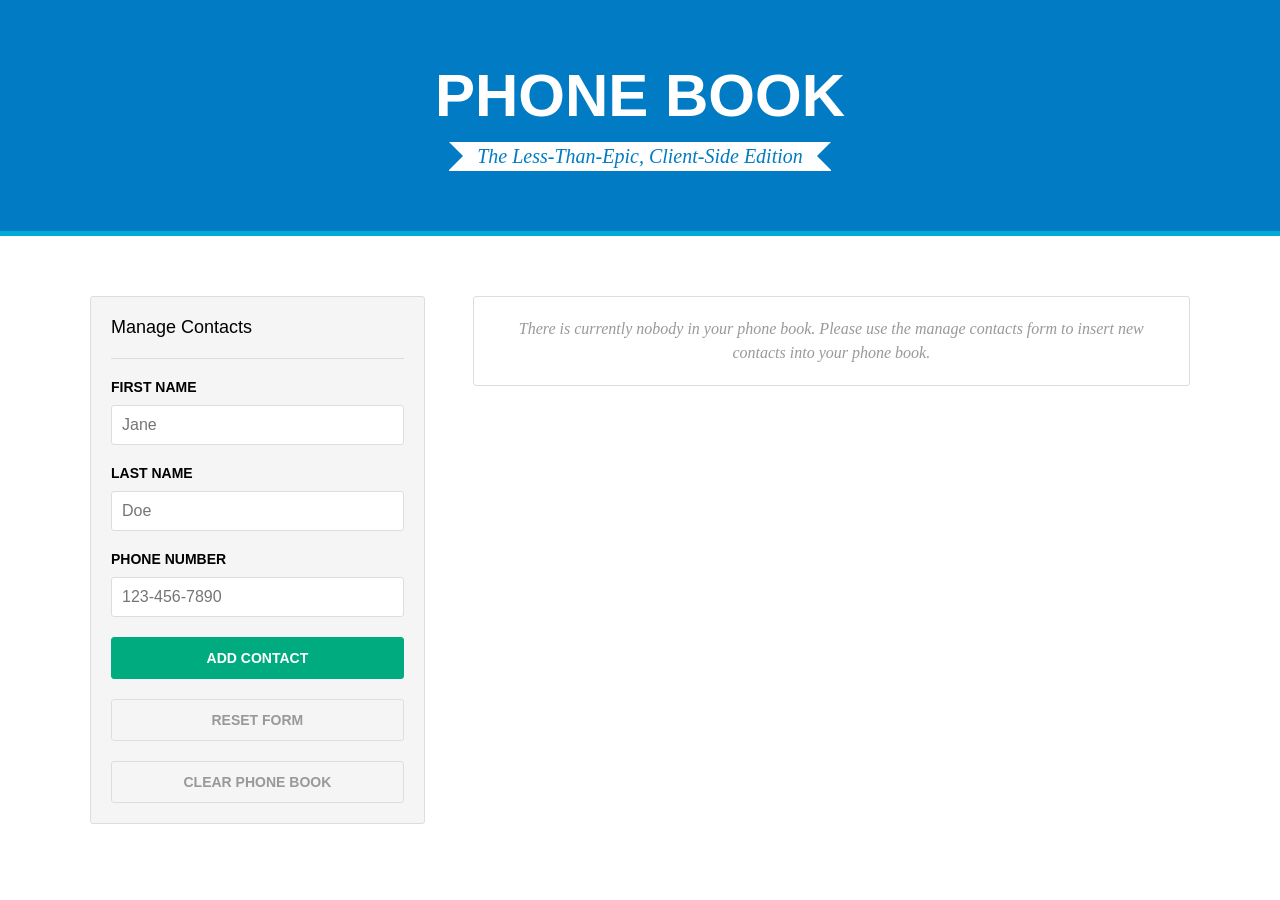
<file: experiments/localStorage/index.html>
<!doctype html>
<html class="no-js" lang="en">
    <head>
        <meta charset="utf-8">
        <meta http-equiv="x-ua-compatible" content="ie=edge">
        <meta name="viewport" content="width=device-width, initial-scale=1">
        
        <!--General Meta Data-->
        <title>Michael Marcialis | Web Designer &amp; Front-End Developer</title>
        <meta name="description" content="Michael Marcialis is a DC-area resident, web designer, front-end developer,  life-long video game nerd, smitten husband and proud daddy.">
        <meta name="date" content="2015-07-13" />

        <!--Open Graph Protocol-->
        <meta property="og:title" content="Michael Marcialis | Web Designer &amp; Front-End Developer" />
        <meta property="og:type" content="website" />
        <meta property="og:url" content="http://www.marcial.is" />
        <meta property="og:image" content="http://www.marcial.is/img/opengraph.jpg" />
        <meta property="og:description" content="Michael Marcialis is a DC-area resident, web designer, front-end developer,  life-long video game nerd, smitten husband and proud daddy." />
        <meta property="og:site_name" content="Michael Marcialis" />

        <!--Twitter Cards-->
        <meta name="twitter:card" content="summary" />
        <meta name="twitter:site" content="@MikeMarcialis" />

        <!--Favicons-->
        <link rel="apple-touch-icon" sizes="57x57" href="apple-touch-icon-57x57.png">
        <link rel="apple-touch-icon" sizes="60x60" href="apple-touch-icon-60x60.png">
        <link rel="apple-touch-icon" sizes="72x72" href="apple-touch-icon-72x72.png">
        <link rel="apple-touch-icon" sizes="76x76" href="apple-touch-icon-76x76.png">
        <link rel="apple-touch-icon" sizes="114x114" href="apple-touch-icon-114x114.png">
        <link rel="apple-touch-icon" sizes="120x120" href="apple-touch-icon-120x120.png">
        <link rel="apple-touch-icon" sizes="144x144" href="apple-touch-icon-144x144.png">
        <link rel="apple-touch-icon" sizes="152x152" href="apple-touch-icon-152x152.png">
        <link rel="apple-touch-icon" sizes="180x180" href="apple-touch-icon-180x180.png">
        <link rel="icon" type="image/png" href="favicon-32x32.png" sizes="32x32">
        <link rel="icon" type="image/png" href="favicon-194x194.png" sizes="194x194">
        <link rel="icon" type="image/png" href="favicon-96x96.png" sizes="96x96">
        <link rel="icon" type="image/png" href="android-chrome-192x192.png" sizes="192x192">
        <link rel="icon" type="image/png" href="favicon-16x16.png" sizes="16x16">
        <link rel="manifest" href="manifest.json">
        <meta name="msapplication-TileColor" content="#007bc4">
        <meta name="msapplication-TileImage" content="mstile-144x144.png">
        <meta name="theme-color" content="#007bc4">

        <!--Styles-->
        <link rel="stylesheet" href="css/main.css">

        <!--Modernizr-->
        <script src="js/vendor/modernizr-2.8.3.min.js"></script>
    </head>

    <body>
        <div class="global-wrapper">
            <header class="global-header">
                <h1>Phone Book</h1>
                <p>The Less-Than-Epic, Client-Side Edition</p>
            </header><!--/.global-header-->

            <main class="global-content" role="main">
                <section class="contact-add">
                    <h2>Manage Contacts</h2>

                    <form id="contactForm" class="contact-form">
                        <fieldset>
                            <ul>
                                <li>
                                    <label for="contactFirstName">First Name</label>
                                    <input type="text" name="contactFirstName" id="contactFirstName" placeholder="Jane" required />
                                </li>
                                <li>
                                    <label for="contactLastName">Last Name</label>
                                    <input type="text" name="contactLastName" id="contactLastName" placeholder="Doe" required />
                                </li>
                                <li>
                                    <label for="contactPhone">Phone Number</label>
                                    <input type="tel" pattern="^\d{3}-\d{3}-\d{4}$" name="contactPhone" id="contactPhone" placeholder="123-456-7890" required />
                                </li>
                                <li>
                                    <button id="buttonSubmit" type="submit">Add Contact</button>
                                </li>
                                <li>
                                    <button id="buttonReset" type="reset">Reset Form</button>
                                </li>
                                <li>
                                    <button id="buttonClear" type="button">Clear Phone Book</button>
                                </li>
                            </ul>
                        </fieldset>
                    </form><!--/.contact-form-->
                </section><!--/.contact-add-->

                <section class="contact-view">
                    <!--Dynamic Content Placed Here...-->
                </section><!--/.contact-view-->
            </main><!--/.global-content-->
        </div><!--/.global-wrapper-->

        <!--jQuery From Google & Local Fallback-->
        <script src="https://ajax.googleapis.com/ajax/libs/jquery/1.11.3/jquery.min.js"></script>
        <script>window.jQuery || document.write('<script src="js/vendor/jquery-1.11.3.min.js"><\/script>')</script>

        <!--Third Party Plugins-->
        <script src="js/plugins.min.js"></script>

        <!--Custom Functions After Page Load-->
        <script src="js/main.min.js"></script>
    </body>
</html>
</file>
<file: experiments/localStorage/css/main.css>
/*!
                              _       __  _     
   ____ ___  ____ ___________(_)___ _/ / (_)____
  / __ `__ \/ __ `/ ___/ ___/ / __ `/ / / / ___/
 / / / / / / /_/ / /  / /__/ / /_/ / / / (__  ) 
/_/ /_/ /_/\__,_/_/   \___/_/\__,_/_(_)_/____/  

Main Stylesheet
Author: Michael Marcialis, michael@marcial.is
*/article,aside,details,figcaption,figure,footer,header,hgroup,main,nav,section,summary{display:block}audio,canvas,video{display:inline-block;*display:inline;*zoom:1}audio:not([controls]){display:none;height:0}[hidden]{display:none}html{font-size:100%;-webkit-text-size-adjust:100%;-ms-text-size-adjust:100%}html,button,input,select,textarea{font-family:sans-serif}body{margin:0}a:focus{outline:thin dotted}a:active,a:hover{outline:0}h1,h2,h3,h4,h5,h6{font-size:1em;margin:0}abbr[title]{border-bottom:1px dotted}b,strong{font-weight:bold}blockquote{margin:0}dfn{font-style:italic}hr{height:0}mark{background:#ff0;color:#000}p,pre{margin:0}code,kbd,pre,samp{font-family:monospace, serif;_font-family:'courier new', monospace;font-size:1em}pre{white-space:pre;white-space:pre-wrap;word-wrap:break-word}q{quotes:none}q:before,q:after{content:'';content:none}small{font-size:100%}sub,sup{font-size:75%;line-height:0;position:relative;vertical-align:baseline}sup{top:-0.5em}sub{bottom:-0.25em}dl,menu,ol,ul{margin:0}dd{margin:0}menu,ol,ul{padding:0}ul,ol{list-style:none;list-style-image:none}img{border:0;-ms-interpolation-mode:bicubic}svg:not(:root){overflow:hidden}figure{margin:0}form{margin:0}fieldset{border:none;margin:0;padding:0}legend{border:0;padding:0;white-space:normal;*margin-left:-7px}button,input,select,textarea{font-size:100%;margin:0;vertical-align:baseline;*vertical-align:middle}button,input{line-height:normal}button,select{text-transform:none}button,html input[type="button"],input[type="reset"],input[type="submit"]{-webkit-appearance:button;cursor:pointer;*overflow:visible}button[disabled],html input[disabled]{cursor:default}input[type="checkbox"],input[type="radio"]{padding:0;*height:13px;*width:13px}input[type="search"]{-webkit-appearance:textfield}input[type="search"]::-webkit-search-cancel-button,input[type="search"]::-webkit-search-decoration{-webkit-appearance:none}button::-moz-focus-inner,input::-moz-focus-inner{border:0;padding:0}textarea{overflow:auto;vertical-align:top}table{border-collapse:collapse;border-spacing:0}*,*:before,*:after{box-sizing:border-box}html{-webkit-font-smoothing:antialiased;-webkit-text-size-adjust:none;-moz-osx-font-smoothing:grayscale}body{font-family:"Helvetica Neue",Helvetica,Arial,sans-serif;color:#000;background:#fff}a,a:before,a:after,button{-webkit-transition:all 0.25s ease;transition:all 0.25s ease}a{text-decoration:none;color:#007bc4}a:hover,a:focus{color:#008bde}button{color:inherit}img{max-width:100%}dl>*,address,cite{font-style:normal}button{padding:0;border:none;background:none}abbr[title]{border:none}label,input,button{display:block}input,button{width:100%;border-radius:3px}label{font-size:0.875em;font-weight:bold;text-transform:uppercase;margin-bottom:0.71428571428571em}input{font:normal 1em/1.2 "Helvetica Neue",Helvetica,Arial,sans-serif;color:#000;padding:0.625em;background:#fff;height:2.5em;border:1px solid #ddd}button{background:#00ab80;color:#fff;font:bold 0.875em/2.8571428571em "Helvetica Neue",Helvetica,Arial,sans-serif;text-transform:uppercase;border:1px solid #00ab80}button:hover{background:#00c493}button[type="reset"],button[type="button"]{color:#999;border:1px solid #ddd;background:transparent}button[type="reset"]:hover,button[type="button"]:hover{color:#00c493}.is-hidden{display:none}.is-hidden-accessible{position:absolute;left:-999em;top:-999em}.global-header{background:#007bc4;border-bottom:5px solid #00abd6;text-align:center;color:#fff;padding:2.5em 0.625em}@media only screen and (min-width: 53.125em){.global-header{padding:2.5em 1.25em}}@media only screen and (min-width: 66.875em){.global-header{padding:3.75em 3.125em}}.global-header h1{font-size:2.5em;margin-bottom:0.25em;line-height:1.2;text-transform:uppercase}@media only screen and (min-width: 53.125em){.global-header h1{font-size:3.75em;margin-bottom:0.16666666666667em}}.global-header p{font:italic 0.875em/1.4285714286 Georgia,Times,"Times New Roman",serif;background:#fff;display:inline-block;color:#007bc4;position:relative;padding:0 1.42857142857143em}@media only screen and (min-width: 53.125em){.global-header p{font-size:1.25em}}.global-header p:before,.global-header p:after{position:absolute;width:0;height:0;display:block;content:"";border-top:0.71428571428571em solid transparent;border-bottom:0.71428571428571em solid transparent;top:0}.global-header p:before{border-left:0.7142857143em solid #007bc4;left:0}.global-header p:after{border-right:0.7142857143em solid #007bc4;right:0}.global-content{padding:2.5em 0.625em;margin:0 auto;max-width:75em}.global-content:after{content:"";display:table;clear:both}@media only screen and (min-width: 53.125em){.global-content{padding:2.5em 1.25em}}@media only screen and (min-width: 66.875em){.global-content{padding:3.75em 3.125em}}.global-content>*+*{margin-top:2.5em}@media only screen and (min-width: 53.125em){.global-content>*+*{margin-top:0}}.contact-add{background:#f5f5f5;padding:1.25em;border:1px solid #ddd;border-radius:3px}@media only screen and (min-width: 53.125em){.contact-add{float:left;width:29.411764705882%}}@media only screen and (min-width: 66.875em){.contact-add{width:30.434782608696%}}.contact-add h2{font-weight:normal;font-size:1.125em;margin-bottom:1.11111111111111em;padding-bottom:1.11111111111111em;border-bottom:1px solid #ddd}.contact-form li+li{margin-top:1.25em}@media only screen and (min-width: 53.125em){.contact-view{float:right;width:64.705882352941%}}@media only screen and (min-width: 66.875em){.contact-view{width:65.217391304348%}}.alert{border:1px solid #ddd;border-radius:3px;padding:1.25em;text-align:center}.alert p{font:italic 1em/1.5 Georgia,Times,"Times New Roman",serif;color:#999}.entry{padding:1.25em 3.75em 1.25em 1.25em;border-bottom:1px solid #ddd;position:relative}.entry:after{content:"";display:table;clear:both}.entry:first-child{border-top:1px solid #ddd}.entry:nth-child(odd){background:#f5f5f5}@media only screen and (min-width: 31.4375em){.entry h2,.entry p{width:50%}}.entry h2{text-transform:capitalize;margin-bottom:0.3125em}@media only screen and (min-width: 31.4375em){.entry h2{float:left}}.entry p{color:#999}@media only screen and (min-width: 31.4375em){.entry p{float:right;text-align:right}}.entry .button-delete{font-size:1.25em;line-height:1;padding:0;border:0;width:auto;position:absolute;top:50%;right:1em;margin-top:-0.7em}.entry .button-delete:before{content:"\00D7"}
</file>
